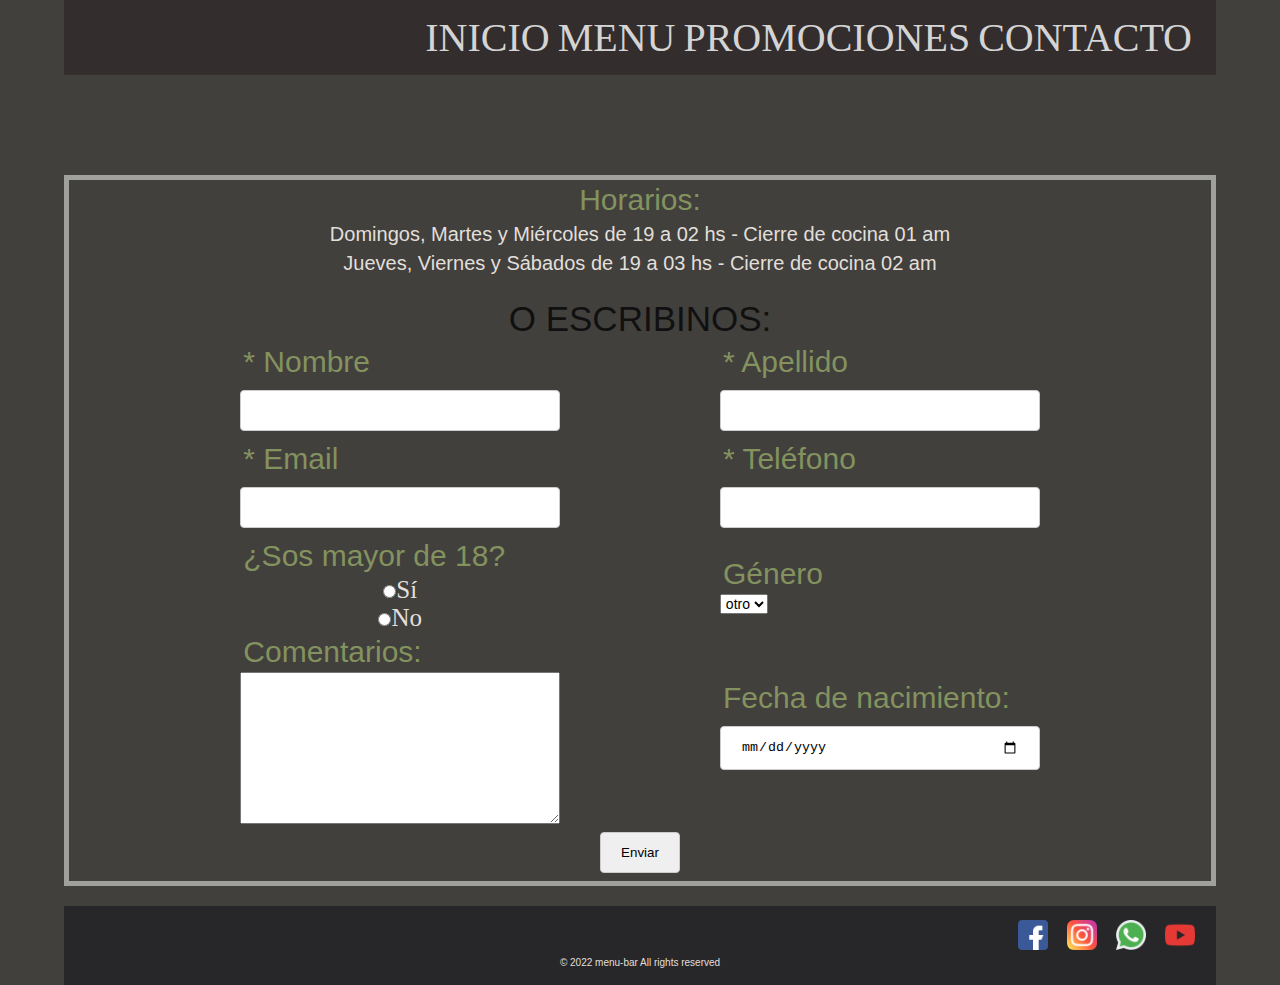
<file: Carta Restó Bar- Grupo 5 - Eljatib - Levet - Torres/formulario.html>
<!DOCTYPE html>
<html lang="en">
<head>
        <meta charset="UTF-8">
        <meta http-equiv="X-UA-Compatible" content="IE=edge">
        <meta name="viewport" content="width=device-width, initial-scale=1.0">
        <link rel="stylesheet" href="css/style.css">
        <title>Formulario</title>
   </head>
<body>
    <div class = contenedor>
        <nav class="navbar">
                <ul>
                    <li><a href="index.html">INICIO</a></li>
                    <li><a href="#menu">MENU</a></li>
                    <li><a href="#promociones">PROMOCIONES</a></li>
                    <li><a href="formulario.html">CONTACTO</a></li>
                  </ul>
            </nav>

            <div class="cont-form">
                <h3>Horarios:</h3>
                <p>Domingos, Martes y Miércoles de 19 a 02 hs - Cierre de cocina 01 am</p>
                <p>Jueves, Viernes y Sábados de 19 a 03 hs - Cierre de cocina 02 am</p>
                <br>
                <h2 id="contacto">O escribinos:</h2>
                <form class="formulario" action="" method="post">
                <label for="nombre"><h3>* Nombre</h3>
                    <input type="text" name="nombre">
                </label>
    
                <label for="apellido"><h3>* Apellido</h3>
                    <input type="text" name="apellido">
                </label>
                
                <label for="email"><h3>* Email</h3>
                    <input type="email" name="correo">
                </label>
    
                <label for="telefono"><h3>* Teléfono</h3>
                    <input type="tel" name="telefono">
                </label>
                
    
                <label for="esMayor18"><h3>¿Sos mayor de 18?</h3>
                    <span><input type="radio" name="esMayor18" value="si">Sí</span>
                    <span><input type="radio" name="esMayor18" value="no">No</span>
                </label>
    
            
                <label for="genero"><h3>Género</h3>
                    <select name="genero" id="genero">
                        <option selected="" value="Default">otro</option>
                        <option value="femenino">Femenino</option>
                        <option value="masculino">Masculino</option>
                    </select>
                </label>
    
    
                <label for="comentarios" id=""><h3>Comentarios:</h3>
                    <textarea name="comentarios" id="comentarios" cols="30" rows="10"></textarea>
                </label>
    
                <label for="fechaNac"><h3>Fecha de nacimiento:</h3>
                <input type="date" id="fechaNac" name="fechaNac">
            </label>
    
                <div class="submit-btn">
                    <input type="submit" name="submit" value="Enviar">
                </div>
                
                </form>
                
            </div>
    
            
            <footer class="footer">
                <ul>
                    <il><a href="https://www.facebook.com/"><img id="img-footer" src="img/facebook.png" alt=""></a></il>
                    <il><a href="https://www.instagram.com/"><img id="img-footer" src="img/instagram.png" alt=""></a></il>
                    <il><a href="https://api.whatsapp.com/send?phone=5491149359459"><img id="img-footer" src="img/whatsapp.png" alt=""></a></il>
                    <il><a href="https://www.youtube.com/"><img id="img-footer" src="img/youtube.png" alt="http://www.facebook.com"></a></il>
         
                    
    
    
                </ul>
                <p>© 2022 menu-bar All rights reserved</p>
            </footer>

    </div>





</body>
</html>
</file>
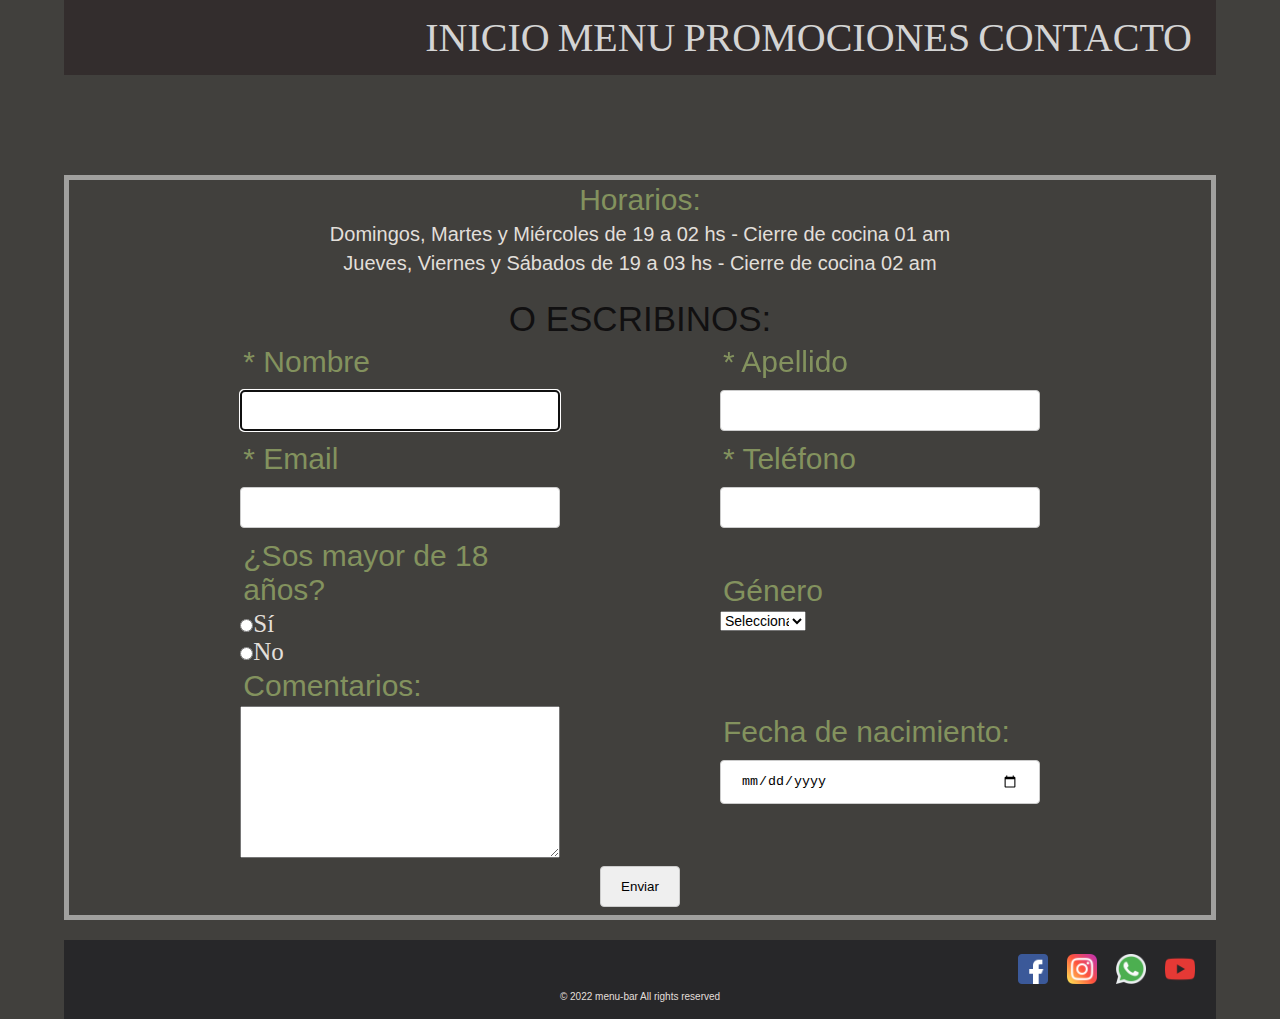
<file: JavaScript - Carta Restó Bar- Grupo 5 - Eljatib - Levet - Torres/formulario.html>
<!DOCTYPE html>
<html lang="en">
<head>
        <meta charset="UTF-8">
        <meta http-equiv="X-UA-Compatible" content="IE=edge">
        <meta name="viewport" content="width=device-width, initial-scale=1.0">
        <link rel="stylesheet" href="css/style.css">
        <title>Formulario</title>
   </head>
<body onload='document.formulario.nombre.focus()'>
    <div class = contenedor>
        <nav class="navbar">
                <ul>
                    <li><a href="index.html">INICIO</a></li>
                    <li><a href="#menu">MENU</a></li>
                    <li><a href="#promociones">PROMOCIONES</a></li>
                    <li><a href="formulario.html">CONTACTO</a></li>
                  </ul>
            </nav>

            <div class="cont-form">
                <h3>Horarios:</h3>
                <p>Domingos, Martes y Miércoles de 19 a 02 hs - Cierre de cocina 01 am</p>
                <p>Jueves, Viernes y Sábados de 19 a 03 hs - Cierre de cocina 02 am</p>
                <br>
                <h2 id="contacto">O escribinos:</h2>
                
                <form name = "formulario" class="formulario" onSubmit="return validacionFormulario()";>
                
                    <label for="nombre"><h3>* Nombre</h3>
                    <input type="text" name="nombre" >
                </label>
    
                <label for="apellido"><h3>* Apellido</h3>
                    <input type="text" name="apellido" >
                </label>
                
                <label for="email"><h3>* Email</h3>
                    <input type="text" name="correo" >
                </label>
    
                <label for="telefono"><h3>* Teléfono</h3>
                    <input type="tel" id="phone" name="telefono" >

                </label>
                
    
                <label for="esMayor18"><h3>¿Sos mayor de 18 años?</h3>
                    <span id="span1" ><input type="radio" name="esMayor18" value="si" required >Sí</span>
                    <span id="span1"><input type="radio" name="esMayor18" value="no" required  >No</span>
                </label>
    
            
                <label for="genero"><h3>Género</h3>
                    <select name="genero" id="genero">
                        <option selected="" value="Default" required >Seleccionar</option>
                        <option value="femenino" required >Femenino</option>
                        <option value="masculino" required >Masculino</option>
                        <option value ="otro" required >Otro</option>
                    </select>
                </label>
    
    
                <label for="comentarios" id=""><h3>Comentarios:</h3>
                    <textarea name="comentarios" id="comentarios" cols="30" rows="10"></textarea>
                </label>
    
                <label for="fechaNac"><h3>Fecha de nacimiento:</h3>
                <input type="date" id="fechaNac" name="fechaNac" min="1900-01-01" max="2022-04-18">
                     </label>
    
                <div class="submit-btn">
                    <input type="submit" name="submit" value="Enviar">
                </div>
                
                </form>
                
            </div>
    
            
            <footer class="footer">
                <ul>
                    <il><a href="https://www.facebook.com/"><img id="img-footer" src="img/facebook.png" alt=""></a></il>
                    <il><a href="https://www.instagram.com/"><img id="img-footer" src="img/instagram.png" alt=""></a></il>
                    <il><a href="https://api.whatsapp.com/send?phone=5491149359459"><img id="img-footer" src="img/whatsapp.png" alt=""></a></il>
                    <il><a href="https://www.youtube.com/"><img id="img-footer" src="img/youtube.png" alt="http://www.facebook.com"></a></il>
         
                    
    
    
                </ul>
                <p>© 2022 menu-bar All rights reserved</p>
            </footer>

    </div>



    <script src="validaciones-formulario.js"> </script>

</body>
</html>
</file>
<file: Carta Restó Bar- Grupo 5 - Eljatib - Levet - Torres/css/style.css>
*{
    margin: 0;
    padding: 0;
    box-sizing: border-box;
}

body{
    background: rgb(65, 64, 61);
    color: rgb(187, 178, 178);
}

h1 {
    color: #1c1920;
    font-weight: normal;
    font-size: 40px;
    font-family: Arial;
    text-transform: uppercase;
  }

  h2 {
    color: #111011;
    font-weight: normal;
    font-size: 35px;
    font-family: Arial;
    text-transform: uppercase;
    padding: 3px;
  }

  .titulo-h2 h2{
    text-align: center;
    border-bottom:1px solid black;
    margin: 15px;
}

  h3 {
    color: #83925e;
    font-weight: normal;
    font-size: 30px;
    font-family: Arial;
    padding: 3px;
  }

p{
    font-weight: normal;
    font-size: 20px;
    font-family: Arial;
    padding: 3px;
    
}

.contenedor{
    width: 90%;
    /*max-width: 1000px;*/
    margin:auto;
    display: grid;
    gap: 20px;
    grid-template-columns: 1 fr 3 fr 1 fr;
    grid-template-rows: repeat(7, auto);
    grid-template-areas: "navbar      navbar     navbar"
                "bnr-img-1  bnr-img-1  bnr-img-1"
                "cont-menu  cont-menu  cont-cervezas"
                "widget-1   widget-2   cont-cervezas"
                "bnr-img-2  bnr-img-2  bnr-img-2"
                "cont-form  cont-form  cont-form"
                "footer     footer     footer";
    
}


.contenedor .navbar{
    grid-area: navbar;
    background: rgb(51, 45, 45);
    color: rgb(226, 223, 218);
    padding: 14px 16px;
}

.contenedor .bnr-img-1{
    grid-area: bnr-img-1;
    color: rgb(226, 223, 218);
    background: url(../img/banner1.jpg) no-repeat center;
    background-size: cover;
    height: 400px;
}

.contenedor .cont-menu{
    grid-area: cont-menu;
    border: 5px solid rgba(255, 255, 255, .5);
    color: rgb(226, 223, 218);
    border-radius: 4px;
}

.contenedor .cont-cervezas{
    grid-area: cont-cervezas;
    border: 5px solid rgba(255, 255, 255, .5);
    color: rgb(226, 223, 218);
    border-radius: 4px;
}

.contenedor .widget-1{
    grid-area: widget-1;
    border: 5px solid rgba(255, 255, 255, .5);
    background: rgb(23, 75, 95);
    color: rgb(226, 223, 218);
    border-radius: 4px;
    text-align: center;
    display: flex;
    flex-direction: column;
}

.contenedor .widget-2{
    grid-area: widget-2;
    border: 5px solid rgba(255, 255, 255, .5);
    background: rgb(23, 75, 95);
    color: rgb(226, 223, 218);
    border-radius: 4px;
    text-align: center;
    display: flex;
    flex-direction: column;
}

.contenedor .bnr-img-2{
    grid-area: bnr-img-2;
    color: rgb(226, 223, 218);
    background: url(../img/banner2.jpg) no-repeat center;
    background-size: cover;
    height: 400px;
}


.contenedor .cont-form{
    grid-area: cont-form;
    border: 5px solid rgba(255, 255, 255, .5);
    color: rgb(226, 223, 218);
    display: flex;
    flex-wrap: wrap;
    flex-direction: column;
    align-items: center;
}

.contenedor .footer{
    grid-area: footer;

    background: rgb(39, 39, 41);
    color: rgb(226, 223, 218);
    padding: 14px 16px;
    display: flex;
    flex-direction: column;
}

.navbar ul{
    display: flex;
    flex-direction: row;
    justify-content:flex-end;
    list-style:none;
}

.navbar li{
    border-right: none;
}

.navbar a{
    text-decoration: none;
    color: rgb(212, 212, 212);
    padding-right: 8px;
    font-size: 40px;
 
    
}

/******* MENU  ********/


.cont-il il{
    display: flex;
    flex-direction: row;
    justify-content: space-between;
}

.cont-span il span{
    width: 20%;
    text-align: center;
    font-size: 25px;
}

span{
    text-align: center;
    font-size: 25px;
}

.card-menu{
    width: 80%;
    display: flex;
    flex-direction: column;
    justify-content: space-between;
}





/******* FORMULARIO  ********/

.formulario{
    width: 70%;
    display: flex;
    flex-wrap: wrap;
    flex-direction: row;
    justify-content: space-between;
}

.formulario label{
    width: 40%;
    display: flex;
    flex-wrap: wrap;
    flex-direction: column;
    justify-content: center;

}

input:not([type="radio"]){
    border: 1px solid #ccc;
    border-radius: 4px;
    box-sizing: border-box;
    padding: 12px 20px;
    margin: 8px 0;
    align-items: center;
}

#genero{
    width: 15%;
    text-align: center;
    font-size: 14px;
}

.submit-btn{
    width: 100%;
    display: flex;
    flex-wrap: wrap;
    justify-content: center;
    align-content: center;
}


footer il a {
    color: rgb(201, 193, 193);
    text-align: center;
    padding: 5px 5px;
    text-decoration: none;
  }

#img-footer{
    width: 30px;
    margin-left: 5px;
 }

 footer p{
    text-align: center;
    font-size: 10px;
 }
 
.footer ul{
    text-align: end;
 }
</file>
<file: JavaScript - Carta Restó Bar- Grupo 5 - Eljatib - Levet - Torres/css/style.css>
*{
    margin: 0;
    padding: 0;
    box-sizing: border-box;
}

body{
    background: rgb(65, 64, 61);
    color: rgb(187, 178, 178);
}

h1 {
    color: #1c1920;
    font-weight: normal;
    font-size: 40px;
    font-family: Arial;
    text-transform: uppercase;
  }

  h2 {
    color: #111011;
    font-weight: normal;
    font-size: 35px;
    font-family: Arial;
    text-transform: uppercase;
    padding: 3px;
  }

  .titulo-h2 h2{
    text-align: center;
    border-bottom:1px solid black;
    margin: 15px;
}

  h3 {
    color: #83925e;
    font-weight: normal;
    font-size: 30px;
    font-family: Arial;
    padding: 3px;
  }

p{
    font-weight: normal;
    font-size: 20px;
    font-family: Arial;
    padding: 3px;
    
}

.contenedor{
    width: 90%;
    /*max-width: 1000px;*/
    margin:auto;
    display: grid;
    gap: 20px;
    grid-template-columns: 1 fr 3 fr 1 fr;
    grid-template-rows: repeat(7, auto);
    grid-template-areas: "navbar      navbar     navbar"
                "bnr-img-1  bnr-img-1  bnr-img-1"
                "cont-menu  cont-menu  cont-cervezas"
                "widget-1   widget-2   cont-cervezas"
                "bnr-img-2  bnr-img-2  bnr-img-2"
                "cont-form  cont-form  cont-form"
                "footer     footer     footer";
    
}


.contenedor .navbar{
    grid-area: navbar;
    background: rgb(51, 45, 45);
    color: rgb(226, 223, 218);
    padding: 14px 16px;
}

.contenedor .bnr-img-1{
    grid-area: bnr-img-1;
    color: rgb(226, 223, 218);
    background: url(../img/banner1.jpg) no-repeat center;
    background-size: cover;
    height: 400px;
}

.contenedor .cont-menu{
    grid-area: cont-menu;
    border: 5px solid rgba(255, 255, 255, .5);
    color: rgb(226, 223, 218);
    border-radius: 4px;
}

.contenedor .cont-cervezas{
    grid-area: cont-cervezas;
    border: 5px solid rgba(255, 255, 255, .5);
    color: rgb(226, 223, 218);
    border-radius: 4px;
}

.contenedor .widget-1{
    grid-area: widget-1;
    border: 5px solid rgba(255, 255, 255, .5);
    background: rgb(23, 75, 95);
    color: rgb(226, 223, 218);
    border-radius: 4px;
    text-align: center;
    display: flex;
    flex-direction: column;
}

.contenedor .widget-2{
    grid-area: widget-2;
    border: 5px solid rgba(255, 255, 255, .5);
    background: rgb(23, 75, 95);
    color: rgb(226, 223, 218);
    border-radius: 4px;
    text-align: center;
    display: flex;
    flex-direction: column;
}

.contenedor .bnr-img-2{
    grid-area: bnr-img-2;
    color: rgb(226, 223, 218);
    background: url(../img/banner2.jpg) no-repeat center;
    background-size: cover;
    height: 400px;
}


.contenedor .cont-form{
    grid-area: cont-form;
    border: 5px solid rgba(255, 255, 255, .5);
    color: rgb(226, 223, 218);
    display: flex;
    flex-wrap: wrap;
    flex-direction: column;
    align-items: center;
}

.contenedor .footer{
    grid-area: footer;

    background: rgb(39, 39, 41);
    color: rgb(226, 223, 218);
    padding: 14px 16px;
    display: flex;
    flex-direction: column;
}

.navbar ul{
    display: flex;
    flex-direction: row;
    justify-content:flex-end;
    list-style:none;
}

.navbar li{
    border-right: none;
}

.navbar a{
    text-decoration: none;
    color: rgb(212, 212, 212);
    padding-right: 8px;
    font-size: 40px;
 
    
}

/******* MENU  ********/


.cont-il il{
    display: flex;
    flex-direction: row;
    justify-content: space-between;
}

.cont-span il span{
    width: 20%;
    text-align: center;
    font-size: 25px;
}

span{
    text-align: center;
    font-size: 25px;
}

.card-menu{
    width: 80%;
    display: flex;
    flex-direction: column;
    justify-content: space-between;
}





/******* FORMULARIO  ********/

.formulario{
    width: 70%;
    display: flex;
    flex-wrap: wrap;
    flex-direction: row;
    justify-content: space-between;
}

.formulario label{
    width: 40%;
    display: flex;
    flex-wrap: wrap;
    flex-direction: column;
    justify-content: center;

}

input:not([type="radio"]){
    border: 1px solid #ccc;
    border-radius: 4px;
    box-sizing: border-box;
    padding: 12px 20px;
    margin: 8px 0;
    align-items: center;
}

#genero{
    width: 27%;
    text-align: center;
    font-size: 14px;
}

.submit-btn{
    width: 100%;
    display: flex;
    flex-wrap: wrap;
    justify-content: center;
    align-content: center;
}

#span1{
   text-align: left; 
}

footer il a {
    color: rgb(201, 193, 193);
    text-align: center;
    padding: 5px 5px;
    text-decoration: none;
  }

#img-footer{
    width: 30px;
    margin-left: 5px;
 }

 footer p{
    text-align: center;
    font-size: 10px;
 }
 
.footer ul{
    text-align: end;
 }
</file>
